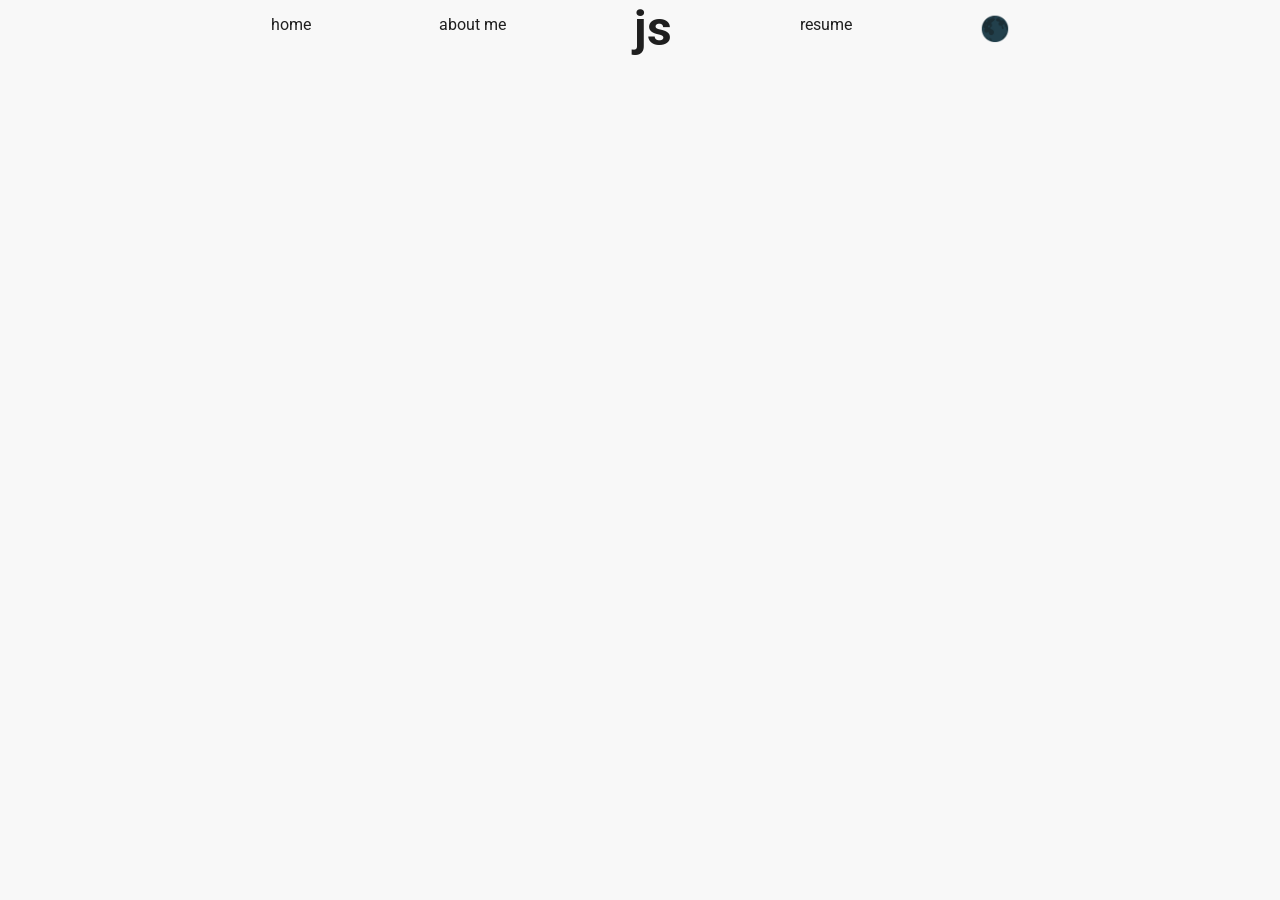
<file: index.html>
<!doctype html><html lang="en"><head><meta charset="utf-8"/><link rel="stylesheet" href="https://stackpath.bootstrapcdn.com/font-awesome/4.7.0/css/font-awesome.min.css" media="screen"><meta name="viewport" content="width=device-width,initial-scale=1"/><meta name="theme-color" content="#000000"/><base href="/"><meta name="description" content="mahesh ranpise Protfolio"/><meta name="keyword" content="portfolio, javascript, developer, frontend, react, dev, front-end, tech, programmer, mahesh, mahesh ranpise, apexon, infostretch, devops engineer, devops, cloud"><title>Mahesh Ranpise Protfolio</title><script defer="defer" src="/static/js/main.02298e93.js"></script><link href="/static/css/main.103201a2.css" rel="stylesheet"></head><body><noscript>You need to enable JavaScript to run this app.</noscript><div id="root"></div></body></html>
</file>
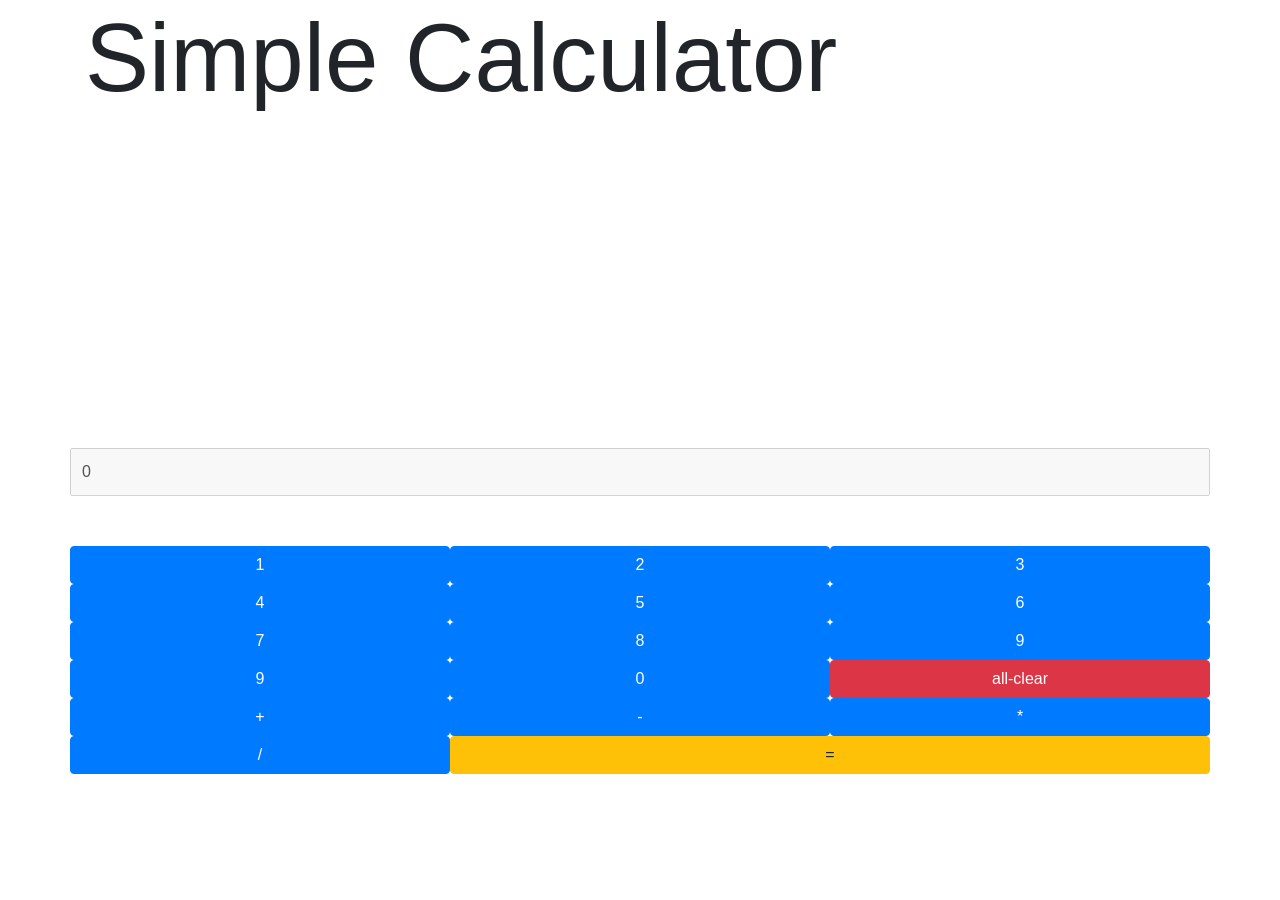
<file: calculator/index.html>
<!doctype html>
<html lang="en">
  <head>
    <title>Calculator</title>

    <meta charset="utf-8">
    <meta name="viewport" content="width=device-width, initial-scale=1, shrink-to-fit=no">


    <link rel="stylesheet" href="https://stackpath.bootstrapcdn.com/bootstrap/4.3.1/css/bootstrap.min.css" integrity="sha384-ggOyR0iXCbMQv3Xipma34MD+dH/1fQ784/j6cY/iJTQUOhcWr7x9JvoRxT2MZw1T" crossorigin="anonymous">
  </head>
  <body>
      

    <script src="script.js"></script>

    <script src="https://code.jquery.com/jquery-3.3.1.slim.min.js" integrity="sha384-q8i/X+965DzO0rT7abK41JStQIAqVgRVzpbzo5smXKp4YfRvH+8abtTE1Pi6jizo" crossorigin="anonymous"></script>
    <script src="https://cdnjs.cloudflare.com/ajax/libs/popper.js/1.14.7/umd/popper.min.js" integrity="sha384-UO2eT0CpHqdSJQ6hJty5KVphtPhzWj9WO1clHTMGa3JDZwrnQq4sF86dIHNDz0W1" crossorigin="anonymous"></script>
    <script src="https://stackpath.bootstrapcdn.com/bootstrap/4.3.1/js/bootstrap.min.js" integrity="sha384-JjSmVgyd0p3pXB1rRibZUAYoIIy6OrQ6VrjIEaFf/nJGzIxFDsf4x0xIM+B07jRM" crossorigin="anonymous"></script>
  </body>
</html>
</file>
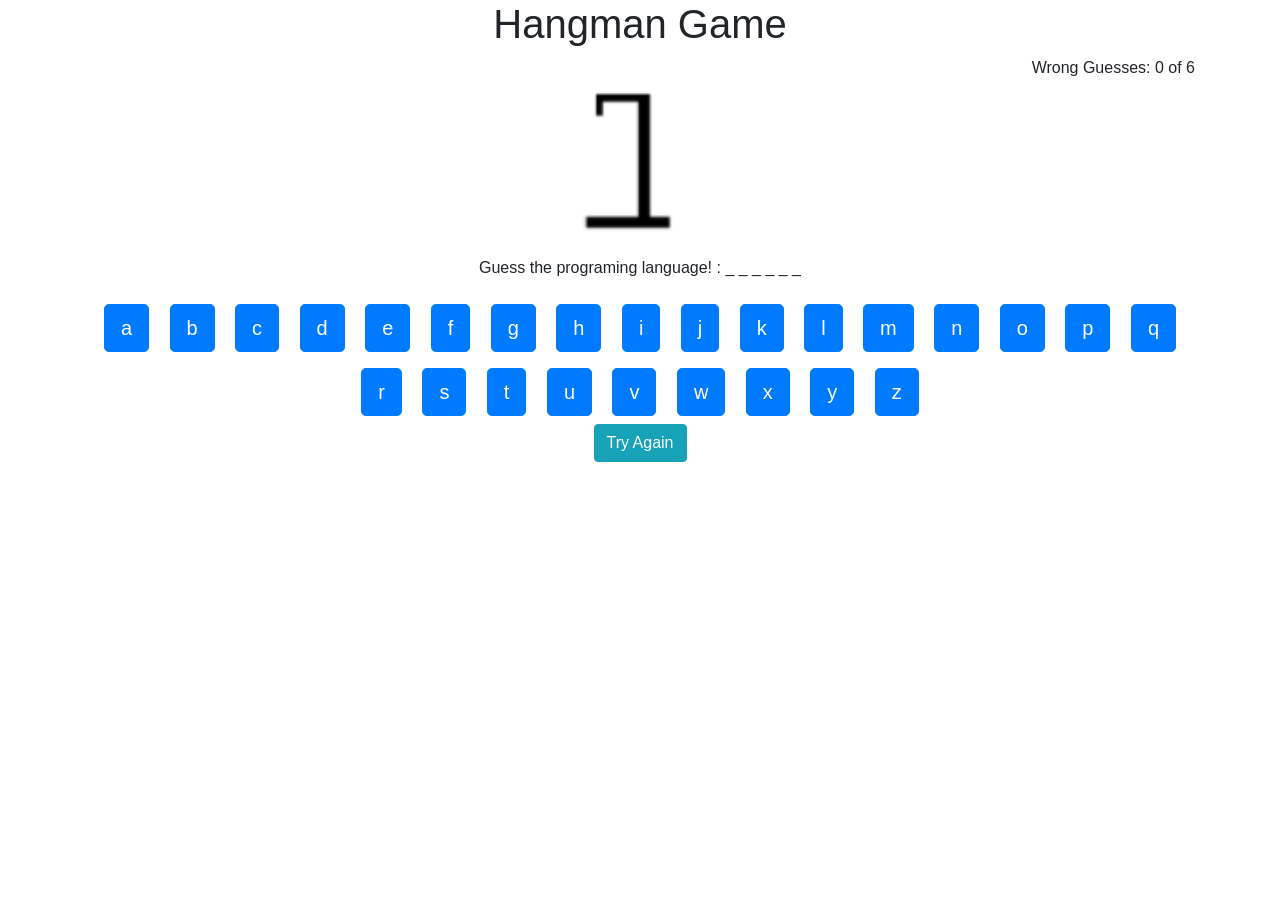
<file: hangman/index.html>
<!doctype html>
<html lang="en">
  <head>
    <title>Hangman Game</title>
  
    <meta charset="utf-8">
    <meta name="viewport" content="width=device-width, initial-scale=1, shrink-to-fit=no">

    <link rel="stylesheet" href="https://stackpath.bootstrapcdn.com/bootstrap/4.3.1/css/bootstrap.min.css" integrity="sha384-ggOyR0iXCbMQv3Xipma34MD+dH/1fQ784/j6cY/iJTQUOhcWr7x9JvoRxT2MZw1T" crossorigin="anonymous">
  </head>
  <body>
      
    <script src="script.js"></script>
    <script src="https://code.jquery.com/jquery-3.3.1.slim.min.js" integrity="sha384-q8i/X+965DzO0rT7abK41JStQIAqVgRVzpbzo5smXKp4YfRvH+8abtTE1Pi6jizo" crossorigin="anonymous"></script>
    <script src="https://cdnjs.cloudflare.com/ajax/libs/popper.js/1.14.7/umd/popper.min.js" integrity="sha384-UO2eT0CpHqdSJQ6hJty5KVphtPhzWj9WO1clHTMGa3JDZwrnQq4sF86dIHNDz0W1" crossorigin="anonymous"></script>
    <script src="https://stackpath.bootstrapcdn.com/bootstrap/4.3.1/js/bootstrap.min.js" integrity="sha384-JjSmVgyd0p3pXB1rRibZUAYoIIy6OrQ6VrjIEaFf/nJGzIxFDsf4x0xIM+B07jRM" crossorigin="anonymous"></script>
  </body>
</html>
</file>
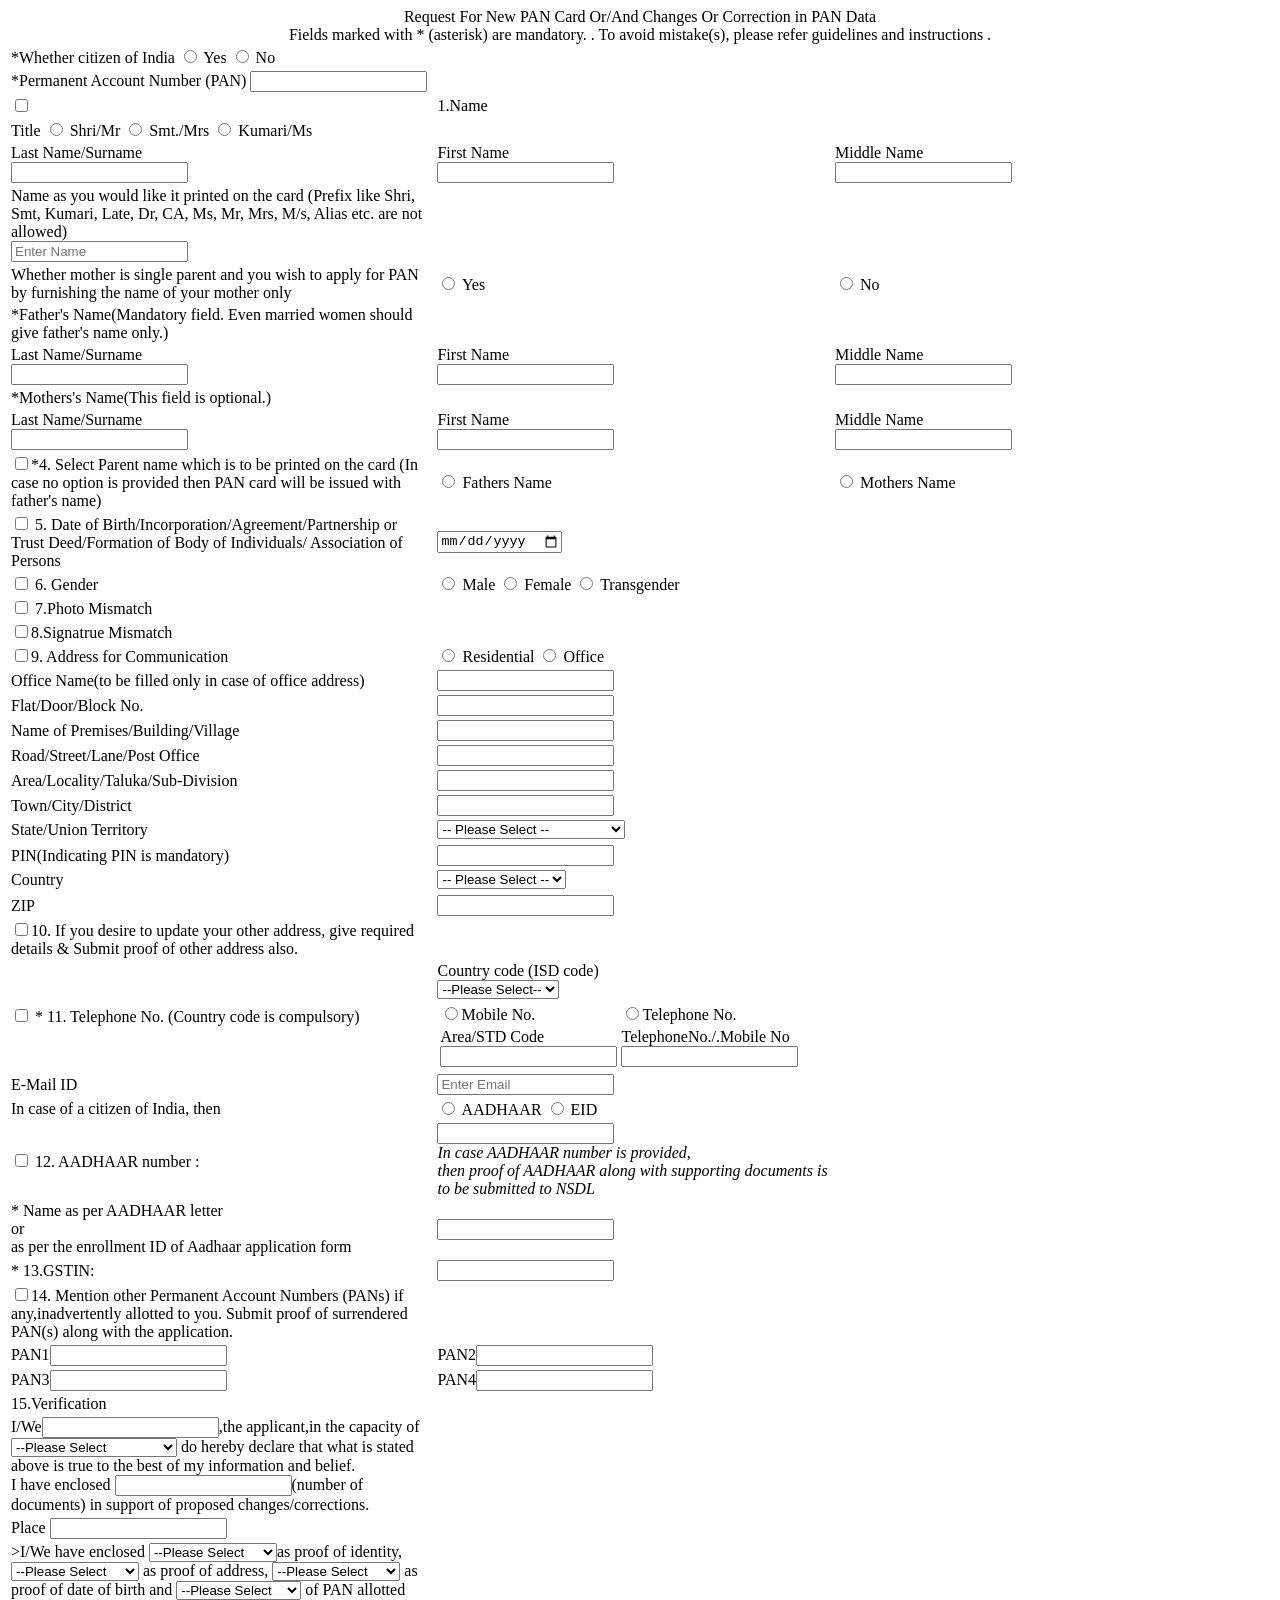
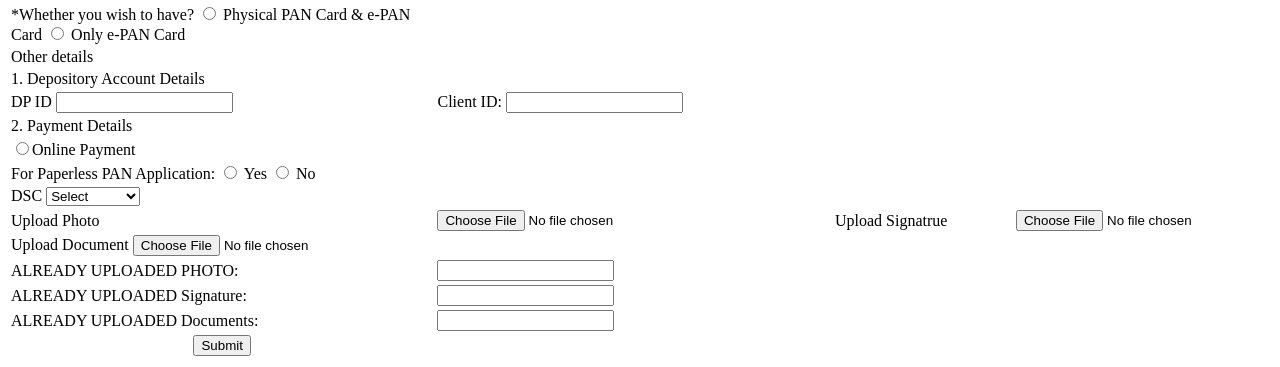
<file: Week 2/Task 1/index.html>
<!DOCTYPE html>
<html lang="en">
<head>
    <meta charset="UTF-8">
    <meta name="viewport" content="width=device-width, initial-scale=1.0">
    <title>Pan Card Form</title>
</head>
<body>
    </h3><center>Request For New PAN Card Or/And Changes Or Correction in PAN Data<br>
        Fields marked with * (asterisk) are mandatory. . To avoid mistake(s), please refer guidelines and instructions .</center></h3>

    <table>
        <tr>
            <td> *Whether citizen of India
                <input type="radio" value="yes" id="indiany" name="indian" required></input>
                <label for="indiany">Yes</label>
                <input type="radio" value="no" id="indiann" name="indian" required></input>
                <label for="indiann">No</label>
            </td>
        </tr>
        <tr>
            <td>
                <label for="panno">*Permanent Account Number (PAN)</label>
                <input type="text" name="pan" id="panno">
                
            </td>
        </tr>
        <tr>
            <td> <input type="checkbox"></td>
            <td>1.Name</td>
        </tr>
        <tr>
            <td>
                Title
                <input type="radio" value="mr" id="mr" name="title" required></input>
                <label for="mr">Shri/Mr</label>
                <input type="radio" value="mr" id="mrs" name="title" required></input>
                <label for="mrs">Smt./Mrs</label>
                <input type="radio" value="mr" id="ms" name="title" required></input>
                <label for="ms">Kumari/Ms</label>
            </td>
        </tr>
        <tr>
            <td><label for="last">Last Name/Surname</label><br><input type="text" id="last" required></label></td>
            <td><label for="first">First Name</label><br><input type="text" id="first" required></label></td>
            <td><label for="mid">Middle Name</label><br><input type="text" id="mid" required></label></td>
        </tr>
        <tr>
            <td><label for="value">Name as you would like it printed on the card (Prefix like Shri, Smt, Kumari, Late, Dr, CA, Ms, Mr, Mrs, M/s, Alias etc. are not allowed)</label><br>
            <input type="text" value="" placeholder="Enter Name" id="name"></td>
        </tr>

        <tr>
            <td>
                Whether mother is single parent and you wish to apply for PAN by furnishing the name of your mother only<br>
                <td><input type="radio" value="mr" id="momy" name="mom" required></input>
                    <label for="momy">Yes</label></td>
                    <td><input type="radio" value="mr" id="momn" name="mom" required></input>
                        <label for="momn">No</label></td>
            </td>
        </tr>
        <tr>
            <td>
                *Father's Name(Mandatory field. Even married women should give father's name only.)<br>
            </td>
        </tr>
        <tr>
            <td><label for="flast">Last Name/Surname</label><br><input type="text" id="flast" required></label></td>
                <td><label for="ffirst">First Name</label><br><input type="text" id="ffirst" required></label></td>
                <td><label for="fmid">Middle Name</label><br><input type="text" id="fmid" required></label></td>
        </tr>
        <tr>
            <td>
                *Mothers's Name(This field is optional.)<br>
            </td>
        </tr>
        <tr>
            <td><label for="mlast">Last Name/Surname</label><br><input type="text" id="mlast" required></label></td>
                <td><label for="mfirst">First Name</label><br><input type="text" id="mfirst" required></label></td>
                <td><label for="mmid">Middle Name</label><br><input type="text" id="mmid" required></label></td>
        </tr>
        <tr>
            <td><input type="checkbox">*4. Select Parent name which is to be printed on the card
                (In case no option is provided then PAN card will be issued with father's name)</td>
                <td><input type="radio" value="fm" id="fm" name="namem" required></input>
                    <label for="fmy">Fathers Name</label></td>
                    <td><input type="radio" value="mm" id="mm" name="namem" required></input>
                        <label for="mm">Mothers Name</label></td>
            </td>
        </tr>
        <tr>
            <td><input type="checkbox"> 5. Date of Birth/Incorporation/Agreement/Partnership
                or Trust Deed/Formation of Body of Individuals/
                Association of Persons</td>
            <td><input type="date"</td>
        </tr>
        <tr>
            <td><input type="checkbox"> 6. Gender</td>
            <td><input type="radio" value="yes" id="male" name="gen" required></input>
                <label for="male">Male</label>
                <input type="radio" value="no" id="female" name="gen" required></input>
                <label for="indiann">Female</label>
                <input type="radio" value="no" id="trans" name="gen" required></input>
                <label for="trans">Transgender</label></td>
        </tr>
        <tr>
            <td> <input type="checkbox"> 7.Photo Mismatch</td>
           
        </tr>
        <tr>
            <td> <input type="checkbox">8.Signatrue Mismatch</td>
        </tr>
        <tr>
            <td><input type="checkbox">9. Address for Communication</td>
            <td><input type="radio" value="yes" id="resi" name="addr" required></input>
                <label for="resi">Residential</label>
                <input type="radio" value="no" id="offo" name="addr" required></input>
                <label for="offo">Office</label></td>
        </tr>
        <tr><td>Office Name(to be filled only in case of office address)</td><td><input type="text"></td></tr>
        <tr><td>Flat/Door/Block No.</td><td><input type="text"></td></tr>
        <tr><td>Name of Premises/Building/Village</td><td><input type="text"></td></tr>
        <tr><td>Road/Street/Lane/Post Office</td><td><input type="text"></td></tr>
        <tr><td>Area/Locality/Taluka/Sub-Division</td><td><input type="text"></td></tr>
        <tr><td>Town/City/District</td><td><input type="text"></td></tr>
        <tr><td>State/Union Territory</td><td><select name="state">
            <OPTION VALUE="" >-- Please Select --</OPTION>
            <OPTION VALUE="1" > Andaman & Nicobar Islands</OPTION>
            <OPTION VALUE="2" > Andhra Pradesh</OPTION>
            <OPTION VALUE="3" > Arunachal Pradesh</OPTION>
            <OPTION VALUE="4" > Assam</OPTION>
            <OPTION VALUE="5" > Bihar</OPTION>
            <OPTION VALUE="6" > Chandigarh</OPTION>
            <OPTION VALUE="33" > Chhattisgarh</OPTION>
            <OPTION VALUE="7" > Dadara & Nagar Haveli</OPTION>
            <OPTION VALUE="8" > Daman & Diu</OPTION>
            <OPTION VALUE="9" > Delhi</OPTION>
            <OPTION VALUE="10" > Goa</OPTION>
            <OPTION VALUE="11" > Gujarat</OPTION>
            <OPTION VALUE="12" > Haryana</OPTION>
            <OPTION VALUE="13" > Himachal Pradesh</OPTION>
            <OPTION VALUE="14" > Jammu & Kashmir</OPTION>
            <OPTION VALUE="35" > Jharkhand</OPTION>
            <OPTION VALUE="15" > Karnataka</OPTION>
            <OPTION VALUE="16" > Kerala</OPTION>
            <OPTION VALUE="17" > Lakhswadeep</OPTION>
            <OPTION VALUE="18" > Madhya Pradesh</OPTION>
            <OPTION VALUE="19" > Maharashtra</OPTION>
            <OPTION VALUE="20" > Manipur</OPTION>
            <OPTION VALUE="21" > Meghalaya</OPTION>
            <OPTION VALUE="22" > Mizoram</OPTION>
            <OPTION VALUE="23" > Nagaland</OPTION>
            <OPTION VALUE="24" > Orissa</OPTION>
            <OPTION VALUE="25" > Pondicherry</OPTION>
            <OPTION VALUE="26" > Punjab</OPTION>
            <OPTION VALUE="27" > Rajasthan</OPTION>
            <OPTION VALUE="28" > Sikkim</OPTION>
            <OPTION VALUE="29" > Tamil Nadu</OPTION>
            <OPTION VALUE="36" > Telangana</OPTION>
            <OPTION VALUE="30" > Tripura</OPTION>
            <OPTION VALUE="31" > Uttar Pradesh</OPTION>
            <OPTION VALUE="34" > Uttaranchal</OPTION>
            <OPTION VALUE="32" > West Bengal</OPTION>
             <OPTION VALUE="37" > Ladakh</OPTION>
            <OPTION VALUE="99" > Outside India </OPTION>
          </SELECT></td>
        </tr>
        <tr></tr><td>PIN(Indicating PIN is mandatory)</td><td><input type="text"></td></tr>
        <tr><td>Country</td><td><select name="country">
            <OPTION VALUE="" >-- Please Select --</OPTION>
            <OPTION VALUE="" >India</OPTION>
            <OPTION VALUE="" >USA</OPTION>
            <OPTION VALUE="" >Other</OPTION>
        </select></td></tr>
        <tr></tr><td>ZIP</td><td><input type="text"></td></tr>
        <tr>
            <td> <input type="checkbox">10. If you desire to update your other address, give required details & Submit proof of other address also.</td>
        </tr>
        <tr>
            <td><input type="checkbox">	* 11. Telephone No.
                (Country code is compulsory)</td>
            <td>
                <table>
                    <tr>
                        Country code (ISD code)<br>
                        <select name="isd">
                            <option value="">--Please Select--</option>
                            <option value="">+91</option>
                            <option value="">Other</option>
                        </select>
                    </tr>
                    <tr>
                        <td><input type="radio" name="phno" id="pno"><label for="pno">Mobile No.</label></td>
                        <td><input type="radio" name="phno" id="tno"><label for="tno">Telephone No.</label></td>
                    </tr>
                    <tr>
                        <td>Area/STD Code<br><input type="text"></td>
                        <td>TelephoneNo./.Mobile No<br><input type="tel"</td>
                    </tr>

                </table>
            </td>

        </tr>
        <tr>
            <td>E-Mail ID</td>
            <td><input type="email" placeholder="Enter Email"></td>
        </tr>
        <tr>
            <td>In case of a citizen of India, then</td>
            <td><input type="radio" value="adr" id="adhr" name="adh" required></input>
                <label for="adhr">AADHAAR</label>
                <input type="radio" value="eid" id="eid" name="adh" required></input>
                <label for="eid">EID</label></td>
        </tr>
        <tr>
            <td><input type="checkbox"> 12. AADHAAR number :</td>
            <td><input type="text"><br><i>In case AADHAAR number is provided,<br>
                then proof of AADHAAR along with supporting documents is to be submitted to NSDL</i></td>
        </tr>
        <tr>
            <td>	* Name as per AADHAAR letter<br>
                or<br>
                as per the enrollment ID of Aadhaar application form<br></td>
            <td><input type="text"></td>
        </tr>
        <tr>
            <td>* 13.GSTIN:</td>
            <td><input type="text"></td>
        </tr>
        <tr>
            <td><input type="checkbox">14. Mention other Permanent Account Numbers (PANs) if any,inadvertently allotted to you. Submit proof of surrendered PAN(s) along with the application.</td>
        </tr>
        <tr><td>PAN1<input type="text"></td><td>PAN2<input type="text"></td></tr>
        <tr><td>PAN3<input type="text"></td><td>PAN4<input type="text"></td></tr>
    
        <tr>
            <td> 15.Verification</td>  
        </tr>
        <tr>
            <td>
            <label for="iwe">I/We</label><input type="text" id="iwe">,the applicant,in the capacity of <select name="selfdec">
                <option value="">--Please Select</option>
                <option value="">Himself/Herself</option>
                <option value="">Representative Assesse</option>
            </select> do hereby declare that what is stated above is true to the best of my information and belief.<br>
            I have enclosed <input type="text">(number of documents) in support of proposed changes/corrections.
        </td>
        </tr>
        <tr>
            <td>Place <input type=""></td>
        </tr>
        <tr>
            <td>>I/We have enclosed <select name="selfdec1">
                <option value="">--Please Select</option>
                <option value="">Copy Ration Card</option>
                <option value="">Copy of passport</option>
            </select>as proof of identity, <select name="selfdec1">
                <option value="">--Please Select</option>
                <option value="">Copy Ration Card</option>
                <option value="">Copy of passport</option>
            </select> as proof of address, <select name="selfdec1">
                <option value="">--Please Select</option>
                <option value="">Copy Ration Card</option>
                <option value="">Copy of passport</option>
            </select> as proof of date of birth and <select name="selfdec1">
                <option value="">--Please Select</option>
                <option value="">Copy of Pan card</option>
                <option value="">No document</option>
            </select> of PAN allotted</td>
        </tr>
        <tr>
            <td> *Whether you wish to have?
                <input type="radio" value="yes" id="pan" name="type" required></input>
                <label for="pan">Physical PAN Card & e-PAN Card</label>
                <input type="radio" value="no" id="epan" name="type" required></input>
                <label for="epan">Only e-PAN Card</label>
            </td>
        </tr>
        <tr>
            <td>Other details</td>
        </tr>
        <tr>
            <td>1. Depository Account Details</td>
        </tr>
        <tr>
            <td>DP ID <input type="text"></td><td>Client ID: <input type="text"></td>
        </tr>
        <tr>
            <td>2. Payment Details</td>
        </tr>
        <tr>
            <td><input type="radio">Online Payment</td>
        </tr>
        <tr>
            <td> For Paperless PAN Application:
                <input type="radio" value="pyes" id="pye" name="paper" required></input>
                <label for="pye">Yes</label>
                <input type="radio" value="pn" id="papno" name="paper" required></input>
                <label for="papno">No</label>
            </td>
        </tr>
        <tr>
            <td>DSC <select>
                <option>Select</option>
                <option>Minor</option>
                <option>Lunatic/Idiot</option>
                <option>Self</option></select></td>
        </tr>
        <tr>
            <td>Upload Photo</td><td><input type="file"></td><td>Upload Signatrue </td><td> <input type="file"></td>
        </tr>
        <tr>
            <td>Upload Document  <input type="file"></td>
        </tr>
        <tr>
            <td>ALREADY UPLOADED PHOTO:</td><td><input type="url"></td>
        </tr>
        <tr>
            <td>ALREADY UPLOADED Signature:</td><td><input type="url"></td>
        </tr>
        <tr>
            <td>ALREADY UPLOADED Documents:</td><td><input type="url"></td>
        </tr>
        <tr>
            <td>
                <center><input type="submit"></center>
            </td>
        </tr>
    </table>


    
</body>
</html>
</file>
<file: static/css/main.103201a2.css>
@import url(https://fonts.googleapis.com/css2?family=Roboto:wght@100;400;700&display=swap);.App_shadowed__kowk-{box-shadow:0 .5rem 1rem rgba(0,0,0,.4)}body{background-color:#f8f8f8;box-sizing:border-box;font-family:Roboto,Helvetica,sans-serif;font-size:1.5vh;height:100%;width:100%}body,li{color:#1f1f1f}*{box-sizing:border-box;margin:0;padding:0}a,a:active,a:hover,a:link,a:visited{text-decoration:none}img{max-width:100%}ul{list-style-type:none}.BaseLayout_shadowed__zIeRJ{box-shadow:0 .5rem 1rem rgba(0,0,0,.4)}footer{color:#1f1f1f}.BaseLayout_dark__q8bv1{background-color:#1f1f1f;color:#f8f8f8;transition:all .4s}.BaseLayout_dark__q8bv1 a,.BaseLayout_dark__q8bv1 i,.BaseLayout_dark__q8bv1 li{color:#f8f8f8;transition:color .4s}.BaseLayout_dark__q8bv1 a:visited,.BaseLayout_dark__q8bv1 footer{color:#f8f8f8}.BaseLayout_light__ql0BM{background-color:#f8f8f8;color:#1f1f1f;transition:all .4s}.Navbar_shadowed__y9pjY{box-shadow:0 .5rem 1rem rgba(0,0,0,.4)}nav{transition:all .25s ease}.Navbar_active__O-PhR{border-bottom:5px solid;border-image-slice:1}li,li:hover{transition:all .25s ease}li:hover{-webkit-transform:translateY(-3px);transform:translateY(-3px)}.Home_shadowed__pb9FR{box-shadow:0 .5rem 1rem rgba(0,0,0,.4)}h1{font-size:2rem;text-align:center}@media only screen and (min-width:940px){h1{font-size:3rem;text-align:left}}h2{font-size:1.25rem;text-align:center}@media only screen and (min-width:940px){h2{font-size:2rem;text-align:left}}.Home_hand__fEcqx{-webkit-animation-duration:2.5s;animation-duration:2.5s;-webkit-animation-iteration-count:infinite;animation-iteration-count:infinite;-webkit-animation-name:Home_wave__xbiDg;animation-name:Home_wave__xbiDg;display:inline-block;-webkit-transform-origin:70% 70%;transform-origin:70% 70%}a{color:#1f1f1f}a,a:hover{transition:color .2s ease}a:hover{color:#c9c9c9}@-webkit-keyframes Home_wave__xbiDg{0%{-webkit-transform:rotate(0deg);transform:rotate(0deg)}10%{-webkit-transform:rotate(14deg);transform:rotate(14deg)}20%{-webkit-transform:rotate(-8deg);transform:rotate(-8deg)}30%{-webkit-transform:rotate(14deg);transform:rotate(14deg)}40%{-webkit-transform:rotate(-4deg);transform:rotate(-4deg)}50%{-webkit-transform:rotate(10deg);transform:rotate(10deg)}60%{-webkit-transform:rotate(0deg);transform:rotate(0deg)}to{-webkit-transform:rotate(0deg);transform:rotate(0deg)}}@keyframes Home_wave__xbiDg{0%{-webkit-transform:rotate(0deg);transform:rotate(0deg)}10%{-webkit-transform:rotate(14deg);transform:rotate(14deg)}20%{-webkit-transform:rotate(-8deg);transform:rotate(-8deg)}30%{-webkit-transform:rotate(14deg);transform:rotate(14deg)}40%{-webkit-transform:rotate(-4deg);transform:rotate(-4deg)}50%{-webkit-transform:rotate(10deg);transform:rotate(10deg)}60%{-webkit-transform:rotate(0deg);transform:rotate(0deg)}to{-webkit-transform:rotate(0deg);transform:rotate(0deg)}}.About_shadowed__2Lx8R{box-shadow:0 .5rem 1rem rgba(0,0,0,.4)}.About_pink__DmVhn{color:#ca6be6}.About_green__W8MvC{color:#27c93f}.About_skills__PVpdl{-webkit-columns:1;column-count:1}@media only screen and (min-width:940px){.About_skills__PVpdl{-webkit-columns:2;column-count:2}}.About_skills__PVpdl li{line-height:1.75;margin:0}.Terminal_shadowed__7rkON{box-shadow:0 .5rem 1rem rgba(0,0,0,.4)}i{padding-left:.5rem}i.Terminal_red__uuiL0{color:#ff6057}i.Terminal_amber__304rT{color:#ffbd2e}i.Terminal_green__kitEY{color:#27c93f}.Terminal_terminal__PLA5a li,.Terminal_terminal__PLA5a p{color:#f8f8f8;margin:1rem 0}.Terminal_terminal__PLA5a a,.Terminal_terminal__PLA5a a:visited{-webkit-animation:Terminal_changeColors__7o\+2h 3s infinite;animation:Terminal_changeColors__7o\+2h 3s infinite;font-weight:700}@-webkit-keyframes Terminal_changeColors__7o\+2h{0%{color:#00a47f}33.3%{color:#1d91e3}66.6%{color:#d419fe}to{color:#00a47f}}@keyframes Terminal_changeColors__7o\+2h{0%{color:#00a47f}33.3%{color:#1d91e3}66.6%{color:#d419fe}to{color:#00a47f}}
/*# sourceMappingURL=main.103201a2.css.map*/
</file>
